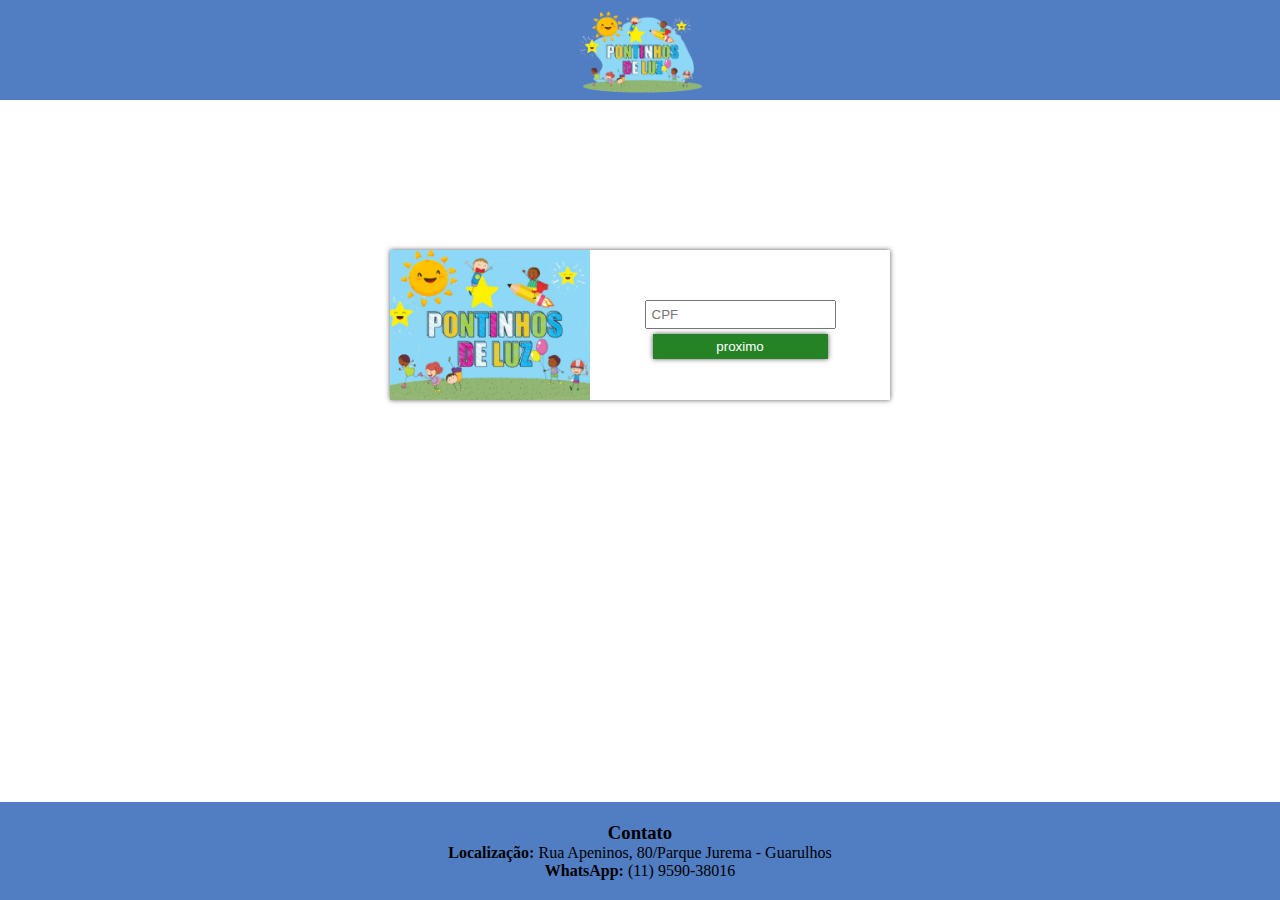
<file: index.html>
<!DOCTYPE html>
<html lang="pt-br">
<head>
    <meta charset="UTF-8">
    <meta name="viewport" content="width=device-width, initial-scale=1.0">
    <title>Pontinhos De Luz</title>
    <link rel="stylesheet" href="style.css">
    <script src="pontinhos.js"></script>
    <link rel="icon" href="logotipo.png" type="image/png">
</head>
<body>
    <header><img id="topo" src="logotipo.png"></img></header>
    <main>
        <div id="caixa">
            <div id="conteudo">
                <div><img id="login" src="logo_fundo.png" alt="logo"></div>
                <h5 id="vai"></h5>
                <input type="text" id="cpfid" placeholder="CPF" autocomplete="on" maxlength="11" onkeydown="entrar(event)"></input>
                <br>
                <button onclick="ir()">proximo</button>
            </div>
        </div>
    </main>
    <footer>
        <div class="contato">
            <h3>Contato</h3>
            <p><strong>Localização:</strong> Rua Apeninos, 80/Parque Jurema - Guarulhos</p>
            <p><strong>WhatsApp:</strong> (11) 9590-38016</p>
        </div>
    </footer>
</body>
</html>
</file>
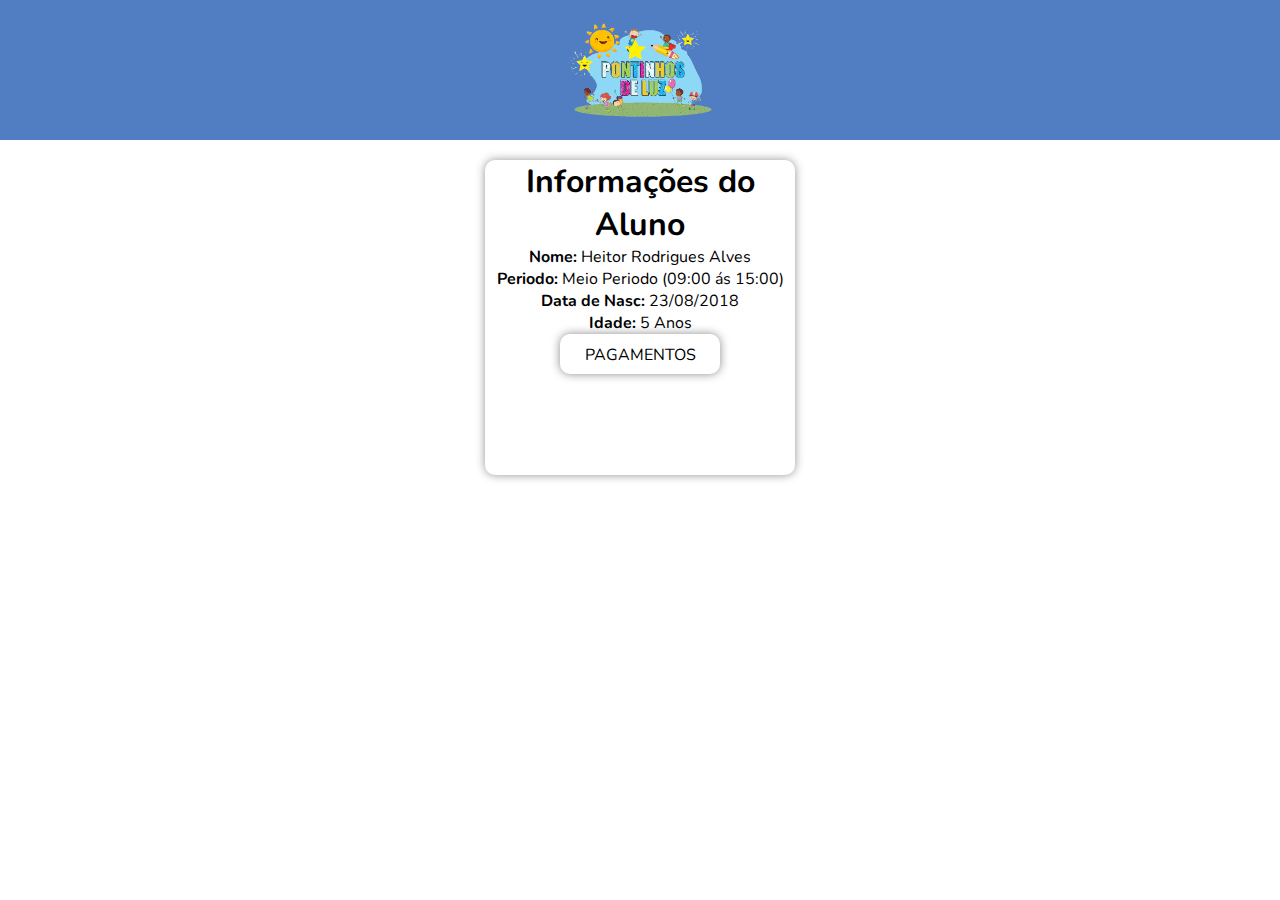
<file: heitor.html>
<!DOCTYPE html>
<html lang="pt-br">
<head>
    <meta charset="UTF-8">
    <meta name="viewport" content="width=device-width, initial-scale=1.0">
    <title>Pontinhos De Luz</title>
    <link rel="stylesheet" href="https://fonts.googleapis.com/css2?family=Material+Symbols+Outlined:opsz,wght,FILL,GRAD@20..48,100..700,0..1,-50..200" />
    <link rel="stylesheet" href="heitor.css">
    <link rel="icon" href="logotipo.png" type="image/png">
</head>
<body>
    <header  id="cab">
        <div class="logo">
            <img src="logotipo.png" alt="Logo da Escola">
        </div>
    </header>
    <main>
        
        <div id="aluno">
            <h1>Informações do Aluno</h1>
            <p><strong>Nome:</strong> Heitor Rodrigues Alves</p>
            <p><strong>Periodo:</strong> Meio Periodo (09:00 ás 15:00)</p>
            <p><strong>Data de Nasc:</strong> 23/08/2018</p>
            <p><strong>Idade:</strong> 5 Anos</p>
            <div id="conteudo" onclick="abrirboletos()">PAGAMENTOS</div>
        </div>
        <iframe id="frame" src="tabela.html" frameborder="0" width="100%" height="290px"></iframe>
    </main>
    <script>
        function abrirboletos(){
            var ai = document.getElementById("frame")
            var caixaVerde = document.querySelector("main")
            var cabeca = document.getElementById("cab")
            if(ai.style.opacity == 0 || ai.style.opacity == ""){
                ai.style.opacity = 1;
                caixaVerde.style.height = "500px"
                caixaVerde.style.width = "330px"
                cabeca.style.opacity = 0;
                caixaVerde.style.transform = "translateY(-100px)"
            }
            else{
                caixaVerde.style.transform = ""
                caixaVerde.style.height = ""
                caixaVerde.style.width = ""
                ai.style.opacity = 0;
                cabeca.style.opacity = 1;
            }
        }
    </script>
</body>
</html>
</file>
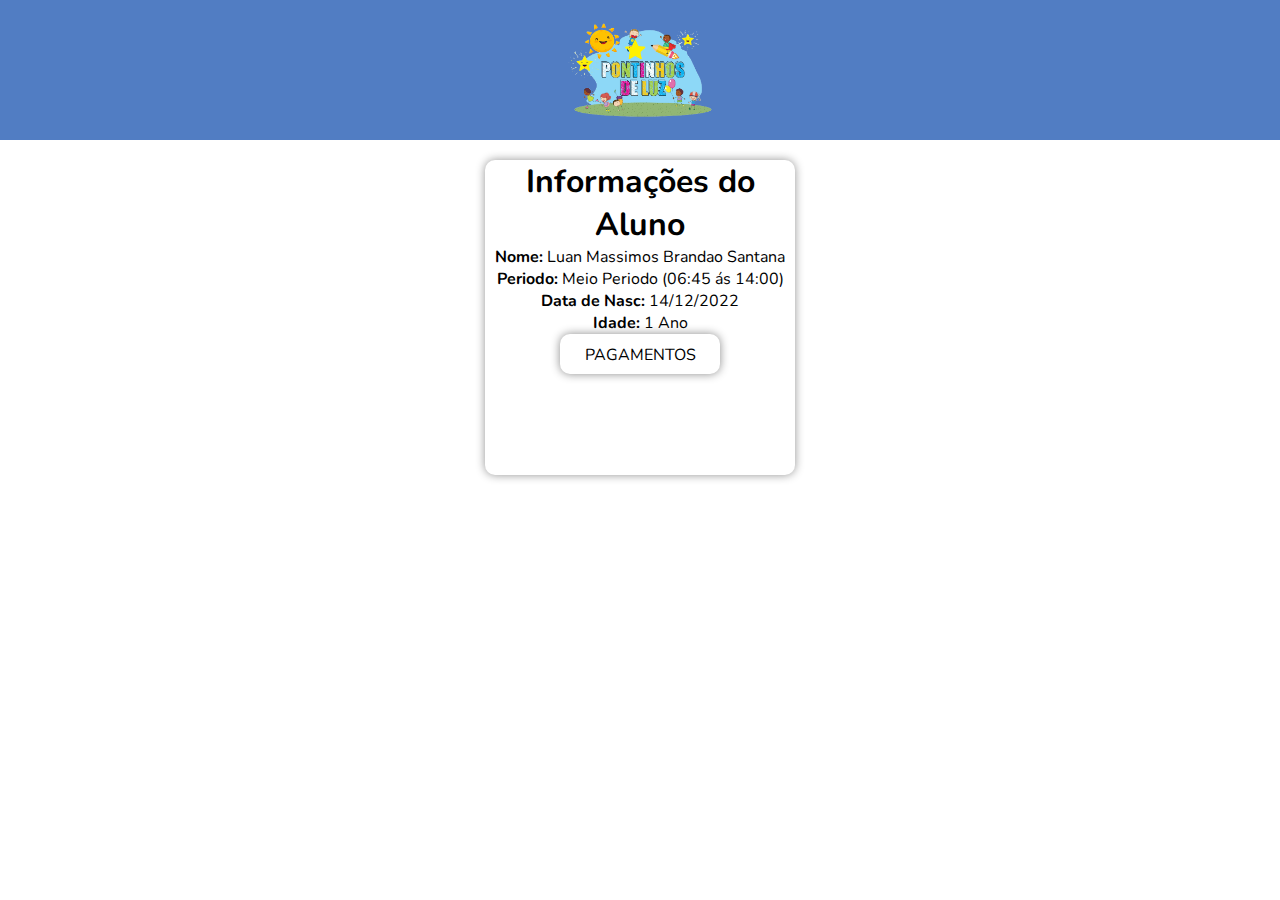
<file: luan.html>
<!DOCTYPE html>
<html lang="pt-br">
<head>
    <meta charset="UTF-8">
    <meta name="viewport" content="width=device-width, initial-scale=1.0">
    <title>Pontinhos De Luz</title>
    <link rel="stylesheet" href="https://fonts.googleapis.com/css2?family=Material+Symbols+Outlined:opsz,wght,FILL,GRAD@20..48,100..700,0..1,-50..200" />
    <link rel="stylesheet" href="heitor.css">
    <link rel="icon" href="logotipo.png" type="image/png">
</head>
<body>
    <header  id="cab">
        <div class="logo">
            <img src="logotipo.png" alt="Logo da Escola">
        </div>
    </header>
    <main>
        
        <div id="aluno">
            <h1>Informações do Aluno</h1>
            <p><strong>Nome:</strong> Luan Massimos Brandao Santana </p>
            <p><strong>Periodo:</strong> Meio Periodo (06:45 ás 14:00)</p>
            <p><strong>Data de Nasc:</strong> 14/12/2022</p>
            <p><strong>Idade:</strong> 1 Ano</p>
            <div id="conteudo" onclick="abrirboletos()">PAGAMENTOS</div>
        </div>
        <iframe id="frame" src="tabelaLuan.html" frameborder="0" width="100%" height="290px"></iframe>
    </main>
    <script>
        function abrirboletos(){
            var ai = document.getElementById("frame")
            var caixaVerde = document.querySelector("main")
            var cabeca = document.getElementById("cab")
            var conteudo = document.getElementById("conteudo")
            if(ai.style.opacity == 0 || ai.style.opacity == ""){
                ai.style.opacity = 1;
                caixaVerde.style.height = "500px"
                caixaVerde.style.width = "330px"
                cabeca.style.opacity = 0;
                caixaVerde.style.transform = "translateY(-100px)"
                conteudo.textContent = "FECHAR";
            }
            else{
                caixaVerde.style.transform = ""
                caixaVerde.style.height = ""
                caixaVerde.style.width = ""
                ai.style.opacity = 0;
                conteudo.textContent = "PAGAMENTOS";
                cabeca.style.opacity = 1;
            }
        }
    </script>
</body>
</html>
</file>
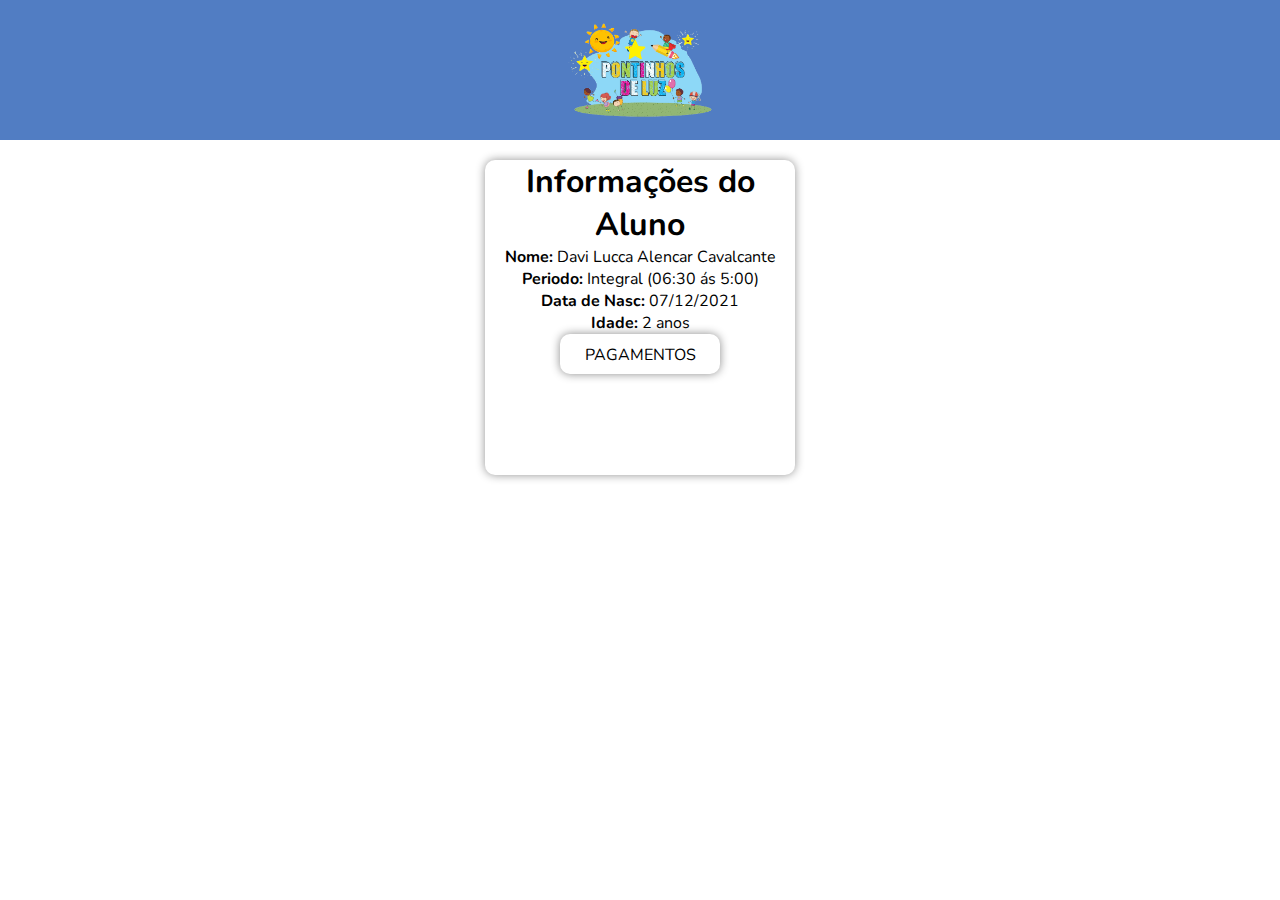
<file: lucca.html>
<!DOCTYPE html>
<html lang="pt-br">
<head>
    <meta charset="UTF-8">
    <meta name="viewport" content="width=device-width, initial-scale=1.0">
    <title>Pontinhos De Luz</title>
    <link rel="stylesheet" href="https://fonts.googleapis.com/css2?family=Material+Symbols+Outlined:opsz,wght,FILL,GRAD@20..48,100..700,0..1,-50..200" />
    <link rel="stylesheet" href="heitor.css">
    <link rel="icon" href="logotipo.png" type="image/png">
</head>
<body>
    <header  id="cab">
        <div class="logo">
            <img src="logotipo.png" alt="Logo da Escola">
        </div>
    </header>
    <main>
        
        <div id="aluno">
            <h1>Informações do Aluno</h1>
            <p><strong>Nome:</strong> Davi Lucca Alencar Cavalcante </p>
            <p><strong>Periodo:</strong> Integral (06:30 ás 5:00)</p>
            <p><strong>Data de Nasc:</strong> 07/12/2021</p>
            <p><strong>Idade:</strong> 2 anos</p>
            <div id="conteudo" onclick="abrirboletos()">PAGAMENTOS</div>
        </div>
        <iframe id="frame" src="tabelaLucca.html" frameborder="0" width="100%" height="290px"></iframe>
    </main>
    <script>
        function abrirboletos(){
            var ai = document.getElementById("frame")
            var caixaVerde = document.querySelector("main")
            var cabeca = document.getElementById("cab")
            if(ai.style.opacity == 0 || ai.style.opacity == ""){
                ai.style.opacity = 1;
                caixaVerde.style.height = "500px"
                caixaVerde.style.width = "330px"
                cabeca.style.opacity = 0;
                caixaVerde.style.transform = "translateY(-100px)"
            }
            else{
                caixaVerde.style.transform = ""
                caixaVerde.style.height = ""
                caixaVerde.style.width = ""
                ai.style.opacity = 0;
                
                cabeca.style.opacity = 1;
            }
        }
    </script>
</body>
</html>
</file>
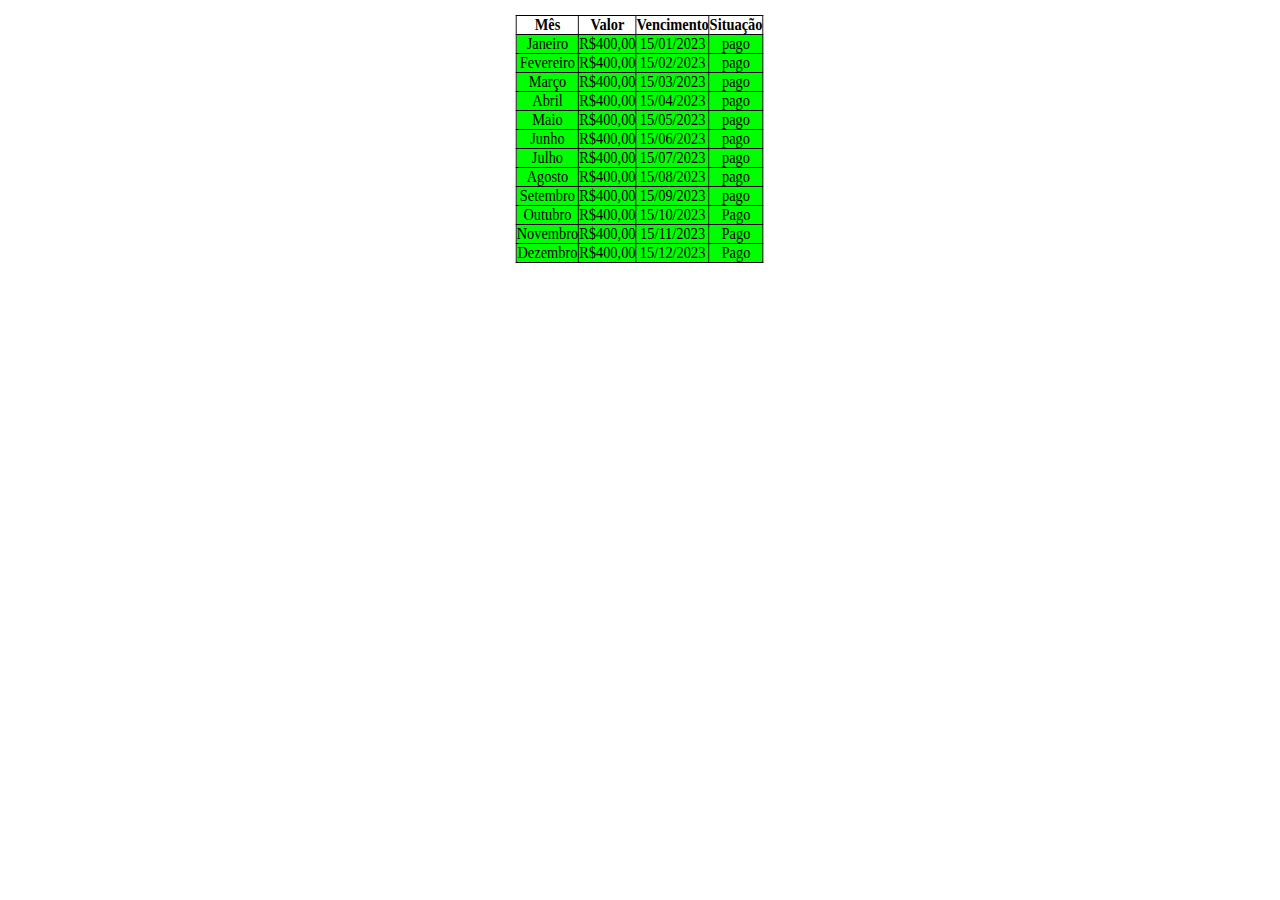
<file: tabela.html>
<!DOCTYPE html>
<html lang="pt-br">
<head>
  <meta charset="UTF-8">
  <meta name="viewport" content="width=device-width, initial-scale=1.0">
  <title>Document</title>
  <link rel="stylesheet" href="boletos.css">
</head>
<body>
  <table>
    <tr>
      <th>Mês</th>
      <th>Valor</th>
      <th>Vencimento</th>
      <th>Situação</th>
    </tr>
    <tr class="pago">
      <td>Janeiro</td>
      <td>R$400,00</td>
      <td>15/01/2023</td>
      <td>pago</td>
    </tr>
    <tr class="pago">
      <td>Fevereiro</td>
      <td>R$400,00</td>
      <td>15/02/2023</td>
      <td>pago</td>
    </tr>
    <tr class="pago">
      <td>Março</td>
      <td>R$400,00</td>
      <td>15/03/2023</td>
      <td>pago</td>
    </tr>
    <tr class="pago">
      <td>Abril</td>
      <td>R$400,00</td>
      <td>15/04/2023</td>
      <td>pago</td>
    </tr>
    <tr class="pago">
      <td>Maio</td>
      <td>R$400,00</td>
      <td>15/05/2023</td>
      <td>pago</td>
    </tr>
    <tr class="pago">
      <td>Junho</td>
      <td>R$400,00</td>
      <td>15/06/2023</td>
      <td>pago</td>
    </tr>
    </tr>
    <tr class="pago">
      <td>Julho</td>
      <td>R$400,00</td>
      <td>15/07/2023</td>
      <td>pago</td>
    </tr>
    <tr class="pago">
      <td>Agosto</td>
      <td>R$400,00</td>
      <td>15/08/2023</td>
      <td>pago</td>
    </tr>
    <tr class="pago">
      <td>Setembro</td>
      <td>R$400,00</td>
      <td>15/09/2023</td>
      <td>pago</td>
    </tr>
    <tr class="pago">
      <td>Outubro</td>
      <td>R$400,00</td>
      <td>15/10/2023</td>
      <td>Pago</td>
    </tr>
    <tr class="pago">
      <td>Novembro</td>
      <td>R$400,00</td>
      <td>15/11/2023</td>
      <td>Pago</td>
    </tr>
    <tr class="pago">
      <td>Dezembro</td>
      <td>R$400,00</td>
      <td>15/12/2023</td>
      <td>Pago</td>
    </tr>
    
  </table>
</body>
</html>
</file>
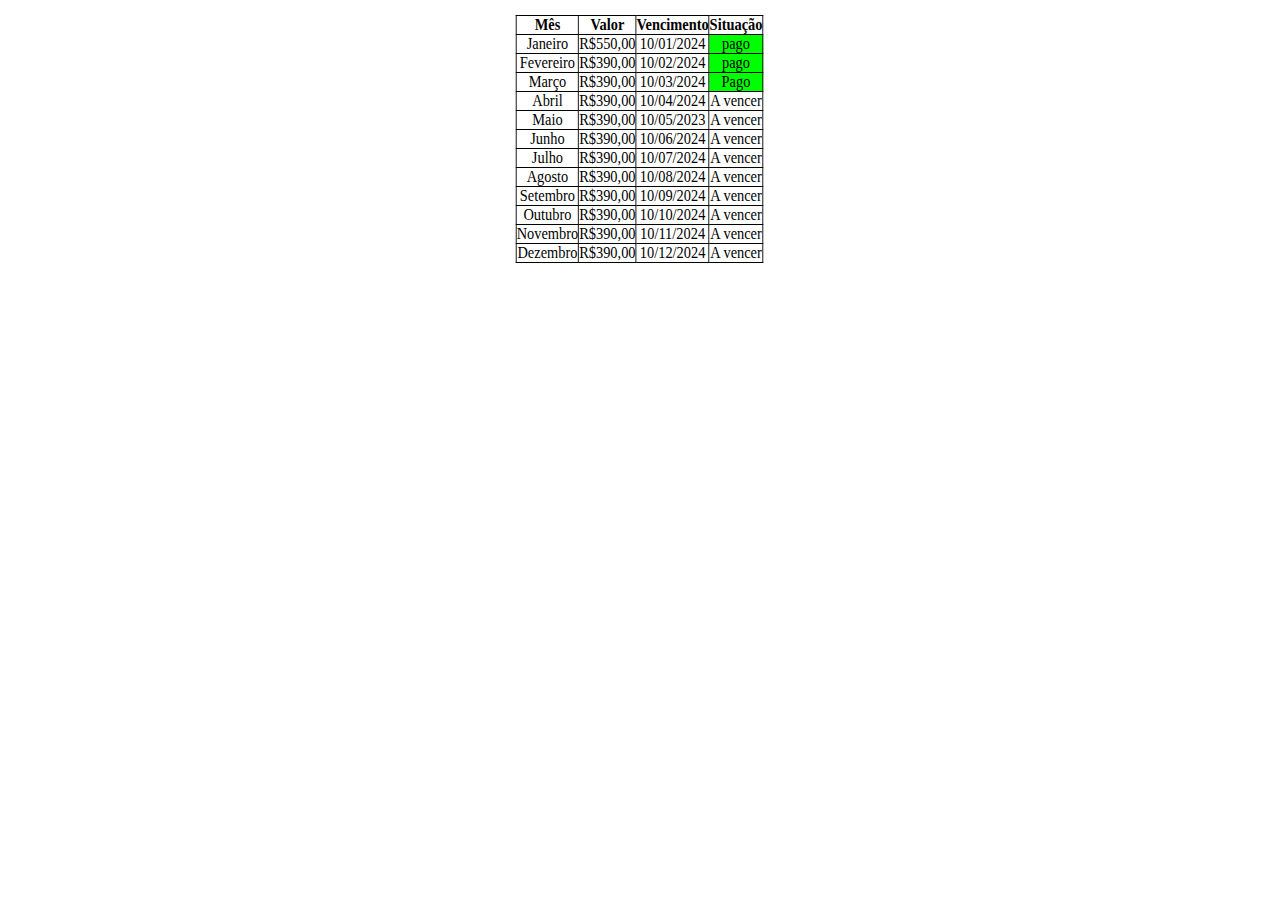
<file: tabelaLuan.html>
<!DOCTYPE html>
<html lang="pt-br">
<head>
  <meta charset="UTF-8">
  <meta name="viewport" content="width=device-width, initial-scale=1.0">
  <title>Document</title>
  <link rel="stylesheet" href="boletos.css">
  <script src="adm.js"></script>
</head>
<body>
  <table>
    <tr>
      <th>Mês</th>
      <th>Valor</th>
      <th>Vencimento</th>
      <th>Situação</th>
    </tr>
    <tr >
      <td>Janeiro</td>
      <td id="valor">R$550,00</td>
      <td>10/01/2024</td>
      <td class="pago">pago</td>
    </tr>
    <tr >
      <td>Fevereiro</td>
      <td id="valor">R$390,00</td>
      <td>10/02/2024</td>
      <td class="pago">pago</td>
    </tr>
    <tr >
      <td>Março</td>
      <td id="valor">R$390,00</td>
      <td>10/03/2024</td>
      <td class="pago">Pago</td>
    </tr>
    <tr >
      <td>Abril</td>
      <td id="valor">R$390,00</td>
      <td>10/04/2024</td>
      <td class="Avencer">A vencer</td>
    </tr>
    <tr >
      <td>Maio</td>
      <td id="valor">R$390,00</td>
      <td>10/05/2023</td>
      <td class="Avencer">A vencer</td>
    </tr>
    <tr >
      <td>Junho</td>
      <td id="valor">R$390,00</td>
      <td>10/06/2024</td>
      <td class="Avencer">A vencer</td>
    </tr>
    </tr>
    <tr >
      <td>Julho</td>
      <td id="valor">R$390,00</td>
      <td>10/07/2024</td>
      <td class="Avencer">A vencer</td>
    </tr>
    <tr >
      <td>Agosto</td>
      <td id="valor">R$390,00</td>
      <td>10/08/2024</td>
      <td class="Avencer">A vencer</td>
    </tr>
    <tr >
      <td>Setembro</td>
      <td id="valor">R$390,00</td>
      <td>10/09/2024</td>
      <td class="Avencer">A vencer</td>
    </tr>
    <tr >
      <td>Outubro</td>
      <td id="valor">R$390,00</td>
      <td>10/10/2024</td>
      <td class="Avencer">A vencer</td>
    </tr>
    <tr >
      <td>Novembro</td>
      <td id="valor">R$390,00</td>
      <td>10/11/2024</td>
      <td class="Avencer">A vencer</td>
    </tr>
    <tr >
      <td>Dezembro</td>
      <td id="valor">R$390,00</td>
      <td>10/12/2024</td>
      <td class="Avencer">A vencer</td>
    </tr>
    
  </table>
</body>
</html>
</file>
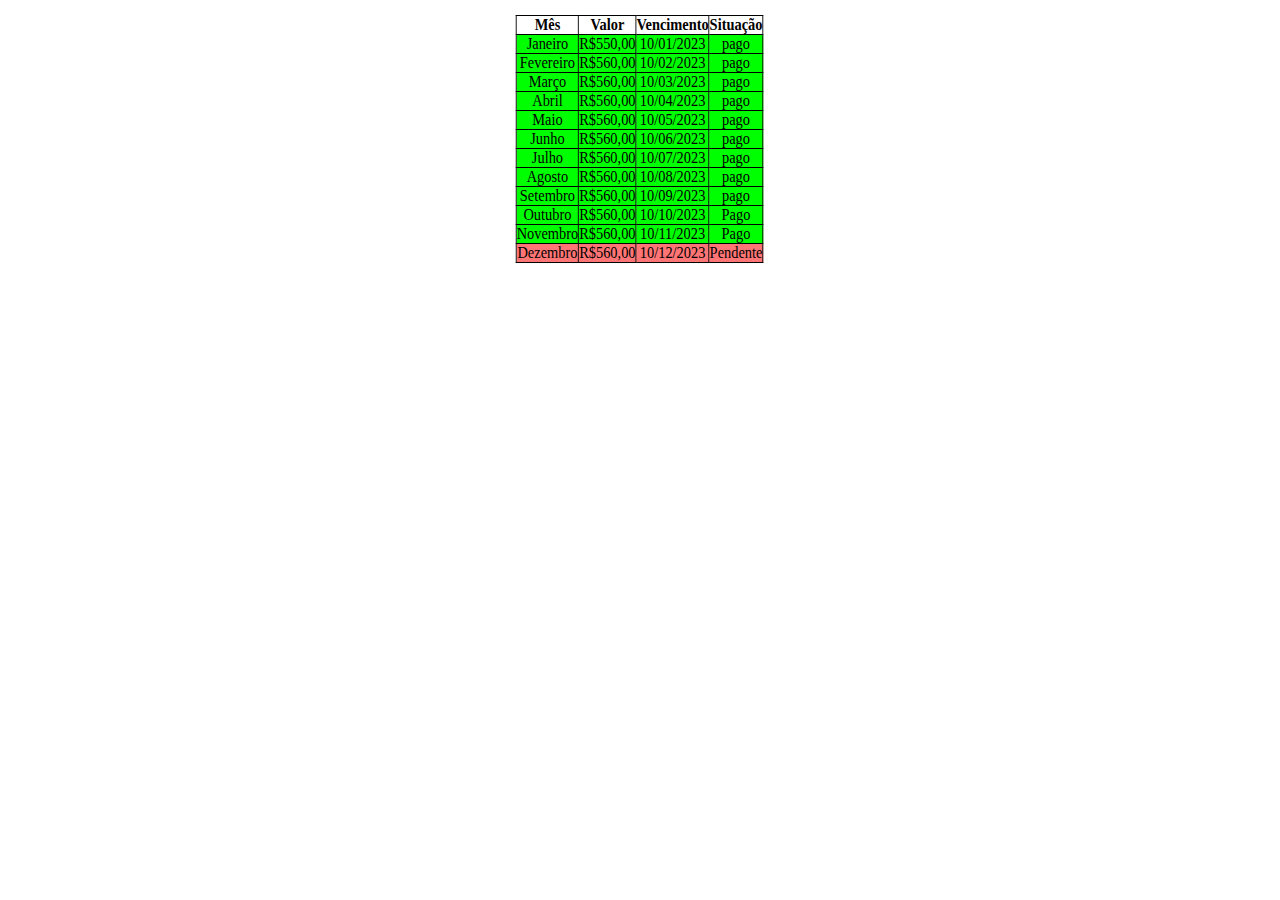
<file: tabelaLucca.html>
<!DOCTYPE html>
<html lang="pt-br">
<head>
  <meta charset="UTF-8">
  <meta name="viewport" content="width=device-width, initial-scale=1.0">
  <title>Document</title>
  <link rel="stylesheet" href="boletos.css">
</head>
<body>
  <table>
    <tr>
      <th>Mês</th>
      <th>Valor</th>
      <th>Vencimento</th>
      <th>Situação</th>
    </tr>
    <tr class="pago">
      <td>Janeiro</td>
      <td>R$550,00</td>
      <td>10/01/2023</td>
      <td>pago</td>
    </tr>
    <tr class="pago">
      <td>Fevereiro</td>
      <td>R$560,00</td>
      <td>10/02/2023</td>
      <td>pago</td>
    </tr>
    <tr class="pago">
      <td>Março</td>
      <td>R$560,00</td>
      <td>10/03/2023</td>
      <td>pago</td>
    </tr>
    <tr class="pago">
      <td>Abril</td>
      <td>R$560,00</td>
      <td>10/04/2023</td>
      <td>pago</td>
    </tr>
    <tr class="pago">
      <td>Maio</td>
      <td>R$560,00</td>
      <td>10/05/2023</td>
      <td>pago</td>
    </tr>
    <tr class="pago">
      <td>Junho</td>
      <td>R$560,00</td>
      <td>10/06/2023</td>
      <td>pago</td>
    </tr>
    </tr>
    <tr class="pago">
      <td>Julho</td>
      <td>R$560,00</td>
      <td>10/07/2023</td>
      <td>pago</td>
    </tr>
    <tr class="pago">
      <td>Agosto</td>
      <td>R$560,00</td>
      <td>10/08/2023</td>
      <td>pago</td>
    </tr>
    <tr class="pago">
      <td>Setembro</td>
      <td>R$560,00</td>
      <td>10/09/2023</td>
      <td>pago</td>
    </tr>
    <tr class="pago">
      <td>Outubro</td>
      <td>R$560,00</td>
      <td>10/10/2023</td>
      <td>Pago</td>
    </tr>
    <tr class="pago">
      <td>Novembro</td>
      <td>R$560,00</td>
      <td>10/11/2023</td>
      <td>Pago</td>
    </tr>
    <tr class="pendente">
      <td>Dezembro</td>
      <td>R$560,00</td>
      <td>10/12/2023</td>
      <td>Pendente</td>
    </tr>
    
  </table>
</body>
</html>
</file>
<file: style.css>
@import url('https://fonts.googleapis.com/css2?family=Nunito:ital,wght@0,300;0,400;1,300&family=Oswald:wght@500&display=swap');
* {
    margin: 0px;
    padding: 0px;
}
header {
    /* background-image:linear-gradient(to bottom,  rgba(255, 255, 0, 0.693), rgba(0, 255, 98, 0.66)); */
    background-color: rgba(80, 124, 195, 0.992);
    text-align: center;
    height: 100px;
    margin-bottom: 150px;
}
img#topo {
    width: 130px;
}
img#login {
    width: 200px;
    float: left;
}
#caixa {
    height: 150px;
    width: 500px;
    box-shadow:0px 0px 5px rgba(0, 0, 0, 0.64);
    margin: auto;
    text-align: center;
    font-family: 'Nunito', sans-serif;
    position: relative;
    animation-name: opacity;
    animation-duration: 0.3s;
    animation-timing-function: ease-in-out;
    animation-fill-mode: forwards;
}
@keyframes opacity {
    0% {
        opacity: 0;
    }
    100% {
        opacity: 1;
    }
}
input {
    margin-bottom: 5px;
    padding: 5px;
    margin-top: 50px;
}
button {
    background-color: rgb(37, 131, 37);
    border: none;
    color: white;
    width: 175px;
    padding: 5px;
    box-shadow: 0px 0px 5px rgba(0, 0, 0, 0.651);
    transition-property: transform;
    transition-duration: 0.2s;
    transition-timing-function: ease-in-out;
}
button:active{
    background-color: rgba(27, 79, 19, 0.867);
    box-shadow: none;
    transform: scale(1.1);
    
}
body{
    display: flex;
    flex-direction: column;
    min-height: 100vh;
}
main{
    flex: 1;
}
footer{
    background-color:rgba(80, 124, 195, 0.992);
    text-align: center;
}
.contato {
    margin: 20px;
}
#vai{
    color: red;
    margin-top: 20px;
    left: 200px;
    position: absolute;
    right: 0;
}
@media screen and (max-width: 768px) {
    header {
        margin-bottom: 20px;
    }
    #caixa {
        height: 480px;
        min-width: 300px;
        width: 300px;
        box-shadow:0px 0px 5px rgba(0, 0, 0, 0.64);
        margin: auto;
        animation-name: opacity2;
        animation-duration: 0.3s;
        animation-timing-function: ease-in-out;
        animation-fill-mode: forwards;
    }
    @keyframes opacity2 {
        0% {
            opacity: 0;
        }
        100% {
            opacity: 1;
        }
    }
    img#login {
        width: 300px;
    }
    #vai{
        color: red;
        margin-top: 20px;
        position: absolute;
        left: 0;
        right: 0;
    }
    
}
</file>
<file: heitor.css>
@charset "UTF-8";
@import url('https://fonts.googleapis.com/css2?family=Nunito:ital,wght@0,300;0,400;1,300&family=Oswald:wght@500&display=swap');
/* Typical Device Breakpoints
Pequenas telas: até 600px Celular: de 600px até 768px Tablet: 768px até 992px
Desktop: 992px até 1200px
Grandes telas: acima de 1200px
*/
*{
    margin: 0px;
    padding: 0px;
}
header {
    /* background-image:linear-gradient(to bottom,  rgba(255, 255, 0, 0.693), rgba(0, 255, 98, 0.66)); */
    background-color: rgba(80, 124, 195, 0.992);
    padding: 20px;
    text-align: center;
    height: 100px;
    opacity: 1;
    transition-property: heigth opacity;
    transition-duration: 0.3s;
    transition-timing-function: ease-in-out;
    margin-bottom: 20px;
    
}
main {
    /* background-image:linear-gradient(to bottom,  rgba(255, 255, 0, 0.693), rgba(0, 255, 98, 0.66)); */
    background-color: white;
    text-align: center;
    height: 315px;
    width: 310px;
    margin: auto;
    font-family: 'Nunito', sans-serif;
    border-radius: 10px;
    box-shadow: 0 0 10px rgba(0, 0, 0, 0.429);
    transition-duration: 0.3s;
    transition-property: height width transform;
    transition-timing-function: ease-in-out;
}
.logo img {
    margin-top: -10px;
    width: 150px;
}
#conteudo{
    margin: auto;
    text-decoration: none;
    text-align: center;
    height: 30px;
    width: 150px;
    background-color: rgb(255, 255, 255);
    color: rgb(0, 0, 0);
    border-radius: 10px;
    padding-top: 10px;
    padding-left: 5px;
    padding-right: 5px;
    user-select: none;
    box-shadow: 0 0 10px rgba(0, 0, 0, 0.455);
    margin-bottom: 10px;
}
#conteudo:active{
    background-color: rgb(79, 173, 173);
}
#conteudo:hover{
    background-color: rgb(81, 255, 81);
    color: black;
}
#frame{
    opacity: 0;
    transition-property: opacity;
    transition-duration: 0.3s;
    transition-timing-function: ease-in-out;
    background-color: white;
    border-radius: 10px;
}
</file>
<file: boletos.css>
*{
    padding: 0;
    margin: 0;
}
th, td {
    border: 1px solid black;
}
table {
    border-collapse: collapse;
    text-align: center;
    margin: auto;
    transform: scaleX(0.9);
    margin-top: 15px;
}
.pago {
    background-color:rgb(0, 255, 0) ;
}
.pendente {
    background-color: rgba(255, 0, 0, 0.541);
}
.Avencer {
    background-color: white;
}
</file>
